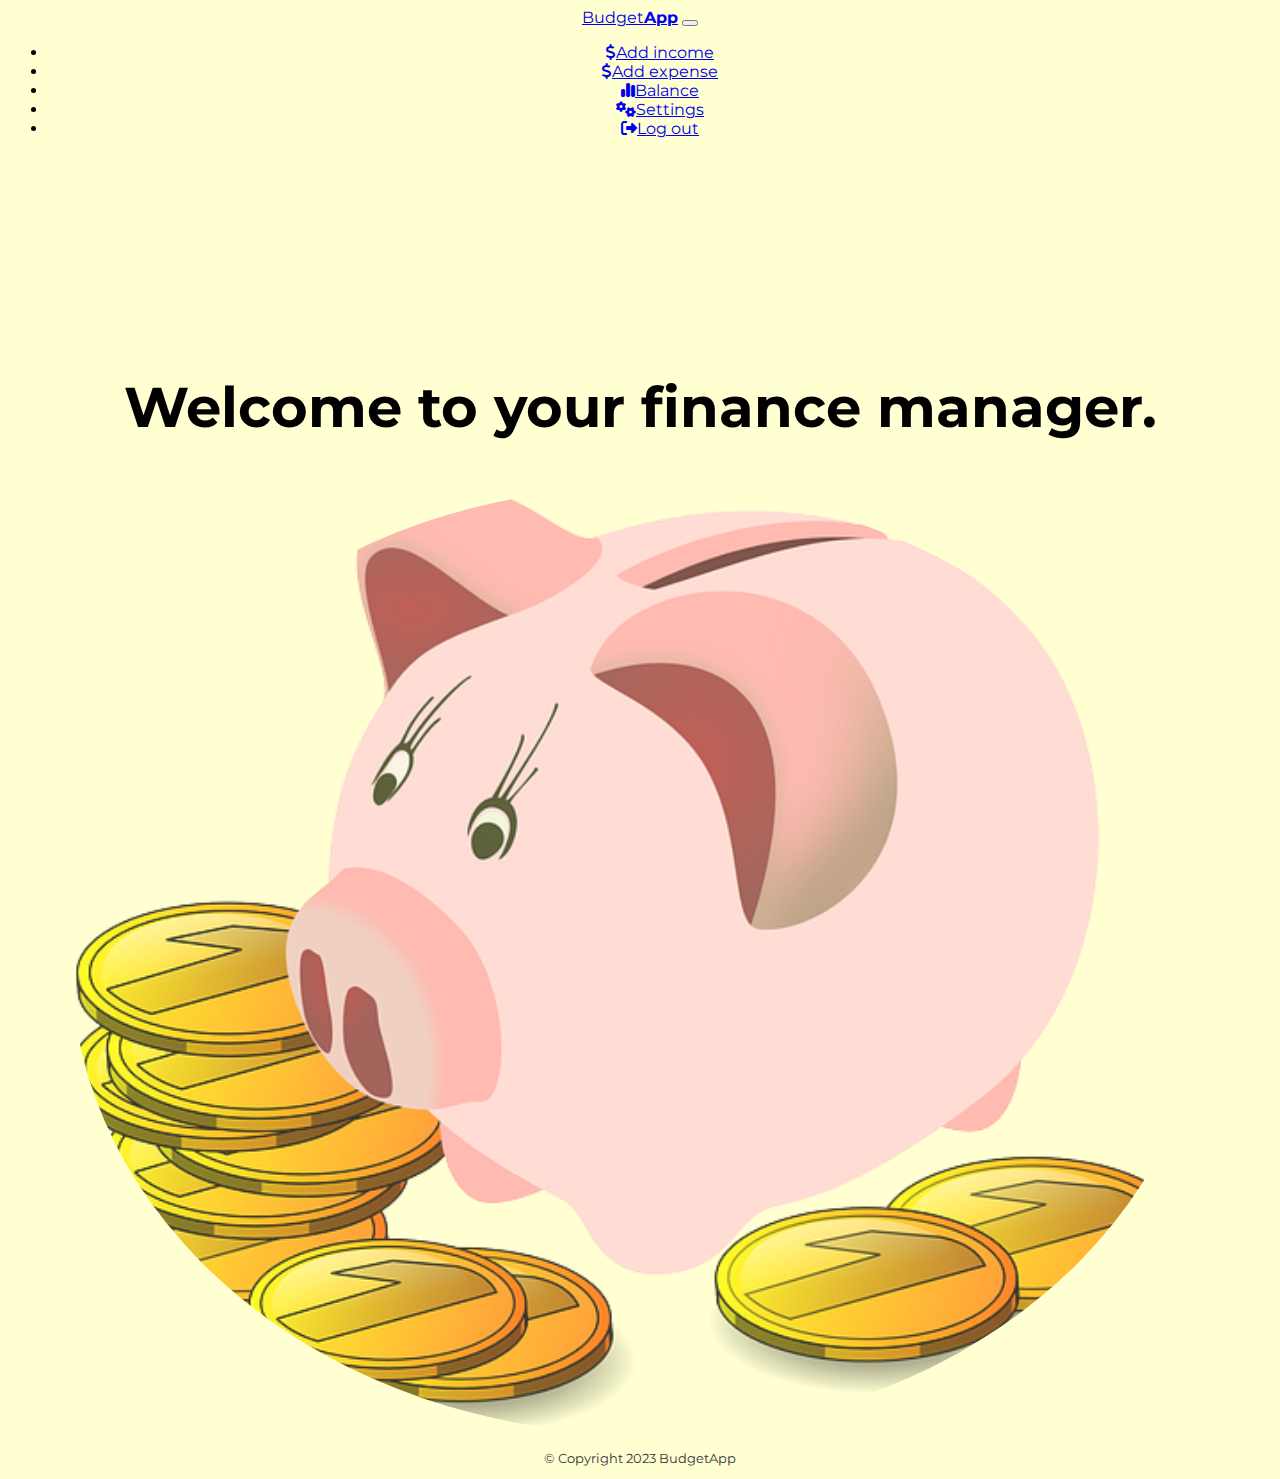
<file: index.html>
<!DOCTYPE html>
<html lang="en">
<head>
  <meta charset="UTF-8">
  <meta http-equiv="X-UA-Compatible" content="IE=edge">
  <meta name="viewport" content="width=device-width, initial-scale=1.0">

  <title>BudgetApp</title>

  <link rel="preconnect" href="https://fonts.googleapis.com">
  <link rel="preconnect" href="https://fonts.gstatic.com" crossorigin>
  <link href="https://fonts.googleapis.com/css2?family=Montserrat:wght@100;400;900&family=Ubuntu:wght@300;400;700&display=swap" rel="stylesheet">

  <link href="https://cdn.jsdelivr.net/npm/bootstrap@5.3.0-alpha1/dist/css/bootstrap.min.css" rel="stylesheet" integrity="sha384-GLhlTQ8iRABdZLl6O3oVMWSktQOp6b7In1Zl3/Jr59b6EGGoI1aFkw7cmDA6j6gD" crossorigin="anonymous">


  <link rel="stylesheet" href="css/all.min.css">
  <link rel="stylesheet" href="css/style.css">

</head>
<body>
  <main>
  <section>
    <div class="container-fluid">
      <nav class="navbar navbar-expand-lg navbar-light">
     
        <a class="navbar-brand" href="#">Budget<strong>App</strong></a>
        <button class="navbar-toggler " type="button" data-bs-toggle="collapse" data-bs-target="#navbarSupportedContent" aria-controls="navbarSupportedContent" aria-expanded="false" aria-label="Toggle navigation">
          <span class="navbar-toggler-icon"></span>
        </button>

        <div class="collapse navbar-collapse" id="navbarSupportedContent">
          <ul class="navbar-nav ms-auto">
            <li class="nav-item">
              <a class="nav-link navtext"  href="#"><i class="fa-solid fa-dollar-sign"></i>Add income</a>
            </li>
            <li class="nav-item">
              <a class="nav-link navtext" href="#"><i class="fa-solid fa-dollar-sign"></i>Add expense</a>
            </li>
            <li class="nav-item">
              <a class="nav-link navtext" href="#"> <i class="fa-solid fa-chart-simple"></i>Balance </a>
            </li>
            <li class="nav-item">
              <a class="nav-link navtext" href="#"><i class="fa-solid fa-gears"></i>Settings </a>
            </li>
            <li class="nav-item">
              <a class="nav-link navtext" href="#"><i class="fa-solid fa-right-from-bracket"></i>Log out </a>
            </li>
          </ul>
        </div>
      </nav>

      <div class="row ">
        <div class="col-lg-6">
          <h1 class="big-heading">Welcome to your finance manager.</h1>
        </div>
        <div class="col-lg-6">
          <img class="title-image" src="img/savings-box-g20e3369bd_640.png" alt="piggy-bank" >
        </div>
      </div>

    </div>
  </section>
  </main>



  <!-- Footer -->
  <footer id="footer">

    <div class="container-fluid">
      <p>© Copyright 2023 BudgetApp</p>
    </div>

  </footer>

  <script src="https://cdn.jsdelivr.net/npm/bootstrap@5.3.0-alpha1/dist/js/bootstrap.bundle.min.js" integrity="sha384-w76AqPfDkMBDXo30jS1Sgez6pr3x5MlQ1ZAGC+nuZB+EYdgRZgiwxhTBTkF7CXvN" crossorigin="anonymous"></script>

</body>
</html>
</file>
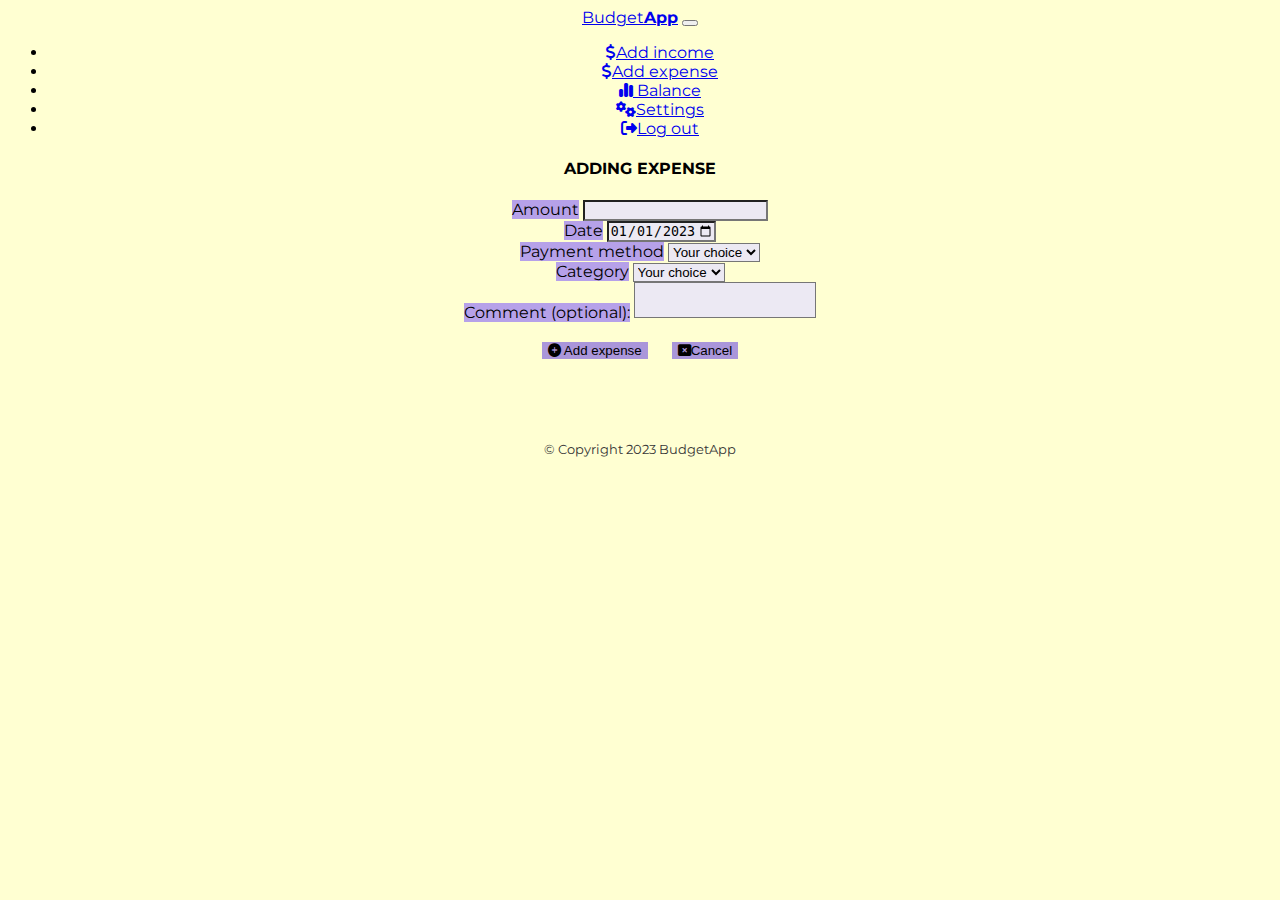
<file: add_expense.html>
<!DOCTYPE html>
<html lang="en">
<head>
  <meta charset="UTF-8">
  <meta http-equiv="X-UA-Compatible" content="IE=edge">
  <meta name="viewport" content="width=device-width, initial-scale=1.0">

  <title>BudgetApp</title>

  <link rel="preconnect" href="https://fonts.googleapis.com">
  <link rel="preconnect" href="https://fonts.gstatic.com" crossorigin>
  <link href="https://fonts.googleapis.com/css2?family=Montserrat:wght@100;400;900&family=Ubuntu:wght@300;400;700&display=swap" rel="stylesheet">

  <link href="https://cdn.jsdelivr.net/npm/bootstrap@5.3.0-alpha1/dist/css/bootstrap.min.css" rel="stylesheet" integrity="sha384-GLhlTQ8iRABdZLl6O3oVMWSktQOp6b7In1Zl3/Jr59b6EGGoI1aFkw7cmDA6j6gD" crossorigin="anonymous">


  <link rel="stylesheet" href="css/all.min.css">
  <link rel="stylesheet" href="css/style.css">

</head>
<body>
  <main>
  <section >
    <div class="container-fluid ">
      <nav class="navbar navbar-expand-lg navbar-light">
     
        <a class="navbar-brand" href="#">Budget<strong>App</strong></a>
        <button class="navbar-toggler " type="button" data-bs-toggle="collapse" data-bs-target="#navbarSupportedContent" aria-controls="navbarSupportedContent" aria-expanded="false" aria-label="Toggle navigation">
          <span class="navbar-toggler-icon"></span>
        </button>

        <div class="collapse navbar-collapse" id="navbarSupportedContent">
          <ul class="navbar-nav ms-auto">
            <li class="nav-item">
              <a class="nav-link navtext"  href="#"><i class="fa-solid fa-dollar-sign"></i>Add income</a>
            </li>
            <li class="nav-item">
              <a class="nav-link navtext" href="#"><i class="fa-solid fa-dollar-sign"></i>Add expense</a>
            </li>
            <li class="nav-item">
              <a class="nav-link navtext" href="#"><i class="fa-solid fa-chart-simple"></i> Balance </a>
            </li>
            <li class="nav-item">
              <a class="nav-link navtext" href="#"><i class="fa-solid fa-gears"></i>Settings </a>
            </li>
            <li class="nav-item">
              <a class="nav-link navtext" href="#"><i class="fa-solid fa-right-from-bracket"></i>Log out </a>
            </li>
          </ul>
        </div>
      </nav>

      <div class="row mt-5">
        <h4>ADDING EXPENSE</h4>

        <div class="col-xs-8 col-md-8 col-lg-6 m-auto ">
         <form action="#">
          <div class="input-group m-3">
            <span class="input-group-text">Amount</span>
              <input type="number" class="form-control" aria-label="Amount (to the nearest dollar)" min="0.01" step="0.01">
          </div> 

          <div class="input-group m-3 ">
            <span class="input-group-text">Date</span>
              <input id="startDate" class="form-control" type="date" value="2023-01-01" min="2023-01-01" max="2040-01-01">
          </div>

          <div class="input-group m-3">
            <label class="input-group-text" for="inputGroupSelect">Payment method</label>
              <select class="form-select" id="inputGroupSelect">
              <option selected>Your choice</option>
              <option value="1">cash</option>
              <option value="2">credit card</option>
              <option value="3">debit card</option>
              </select>
          </div>

          <div class="input-group m-3">
            <label class="input-group-text" for="inputGroupCategory">Category</label>
              <select class="form-select" id="inputGroupCategory">
                <option selected>Your choice</option>
                <option value="1">house</option>
                <option value="2">health</option>
                <option value="3">food</option>
                <option value="4">rent</option>
                <option value="5">loan</option>
                <option value="6">car</option>
                <option value="7">leisure</option>
                <option value="8">clothes</option>
              </select>
          </div>
                    
          <div class="input-group m-3">
            <span class="input-group-text">Comment (optional):</span>
              <textarea class="form-control" aria-label="With textarea"></textarea>
          </div>
          
          <button class="btn btn-dark btn-md sign-button" type="submit">
            <i class="fa-solid fa-circle-plus p-1"></i> Add expense
          </button>
        
          <button class="btn btn-dark btn-md sign-button" type="submit">
            <i class="fa-solid fa-rectangle-xmark p-1"></i>Cancel
          </button>

         </form>
        </div>
      </div>

    </div>
  </section>
  </main>



  <!-- Footer -->
  <footer id="footer">

    <div class="container-fluid">
      <p>© Copyright 2023 BudgetApp</p>
    </div>

  </footer>

  <script src="https://cdn.jsdelivr.net/npm/bootstrap@5.3.0-alpha1/dist/js/bootstrap.bundle.min.js" integrity="sha384-w76AqPfDkMBDXo30jS1Sgez6pr3x5MlQ1ZAGC+nuZB+EYdgRZgiwxhTBTkF7CXvN" crossorigin="anonymous"></script>

</body>
</html>
</file>
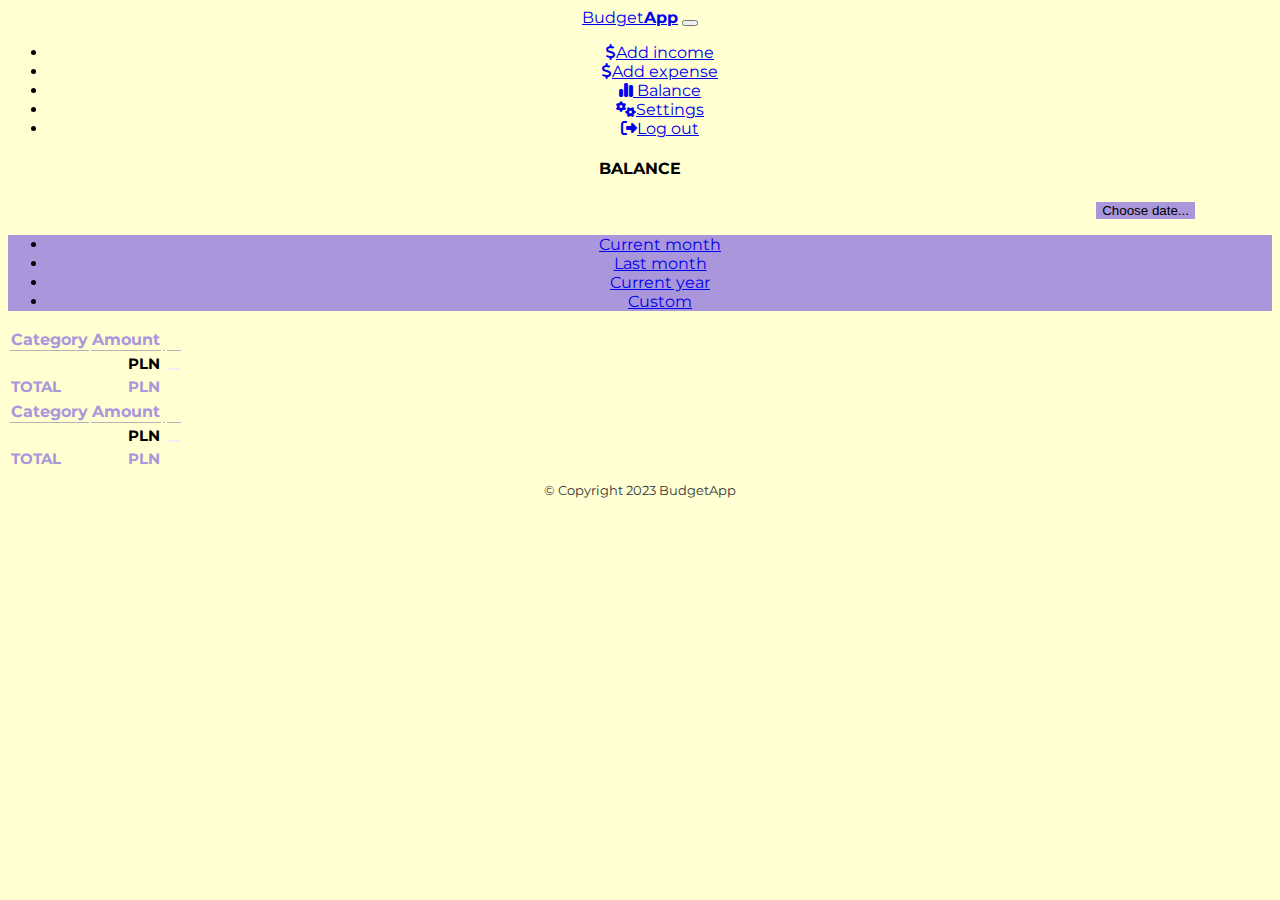
<file: balance.html>
<!DOCTYPE html>
<html lang="en">
<head>
  <meta charset="UTF-8">
  <meta http-equiv="X-UA-Compatible" content="IE=edge">
  <meta name="viewport" content="width=device-width, initial-scale=1.0">

  <title>BudgetApp</title>

  <link rel="preconnect" href="https://fonts.googleapis.com">
  <link rel="preconnect" href="https://fonts.gstatic.com" crossorigin>
  <link href="https://fonts.googleapis.com/css2?family=Montserrat:wght@100;400;900&family=Ubuntu:wght@300;400;700&display=swap" rel="stylesheet">

  <link href="https://cdn.jsdelivr.net/npm/bootstrap@5.3.0-alpha1/dist/css/bootstrap.min.css" rel="stylesheet" integrity="sha384-GLhlTQ8iRABdZLl6O3oVMWSktQOp6b7In1Zl3/Jr59b6EGGoI1aFkw7cmDA6j6gD" crossorigin="anonymous">

  <link rel="stylesheet" href="css/all.min.css">
  <link rel="stylesheet" href="css/style.css">

</head>
<body>
  <main>
  <section >
    <div class="container-fluid">
      <nav class="navbar navbar-expand-lg navbar-light">
     
        <a class="navbar-brand" href="#">Budget<strong>App</strong></a>
        <button class="navbar-toggler " type="button" data-bs-toggle="collapse" data-bs-target="#navbarSupportedContent" aria-controls="navbarSupportedContent" aria-expanded="false" aria-label="Toggle navigation">
          <span class="navbar-toggler-icon"></span>
        </button>

        <div class="collapse navbar-collapse" id="navbarSupportedContent">
          <ul class="navbar-nav ms-auto">
            <li class="nav-item">
              <a class="nav-link navtext"  href="#"><i class="fa-solid fa-dollar-sign"></i>Add income</a>
            </li>
            <li class="nav-item">
              <a class="nav-link navtext" href="#"><i class="fa-solid fa-dollar-sign"></i>Add expense</a>
            </li>
            <li class="nav-item">
              <a class="nav-link navtext" href="#"><i class="fa-solid fa-chart-simple"></i> Balance </a>
            </li>
            <li class="nav-item">
              <a class="nav-link navtext" href="#"><i class="fa-solid fa-gears"></i>Settings </a>
            </li>
            <li class="nav-item">
              <a class="nav-link navtext" href="#"><i class="fa-solid fa-right-from-bracket"></i>Log out </a>
            </li>
          </ul>
        </div>
      </nav>

      <div class="mt-5">
        <h4>BALANCE</h4> 
      </div>
      <div class="dropdown ">
        <button class="btn btn-secondary dropdown-toggle dropdown-button" type="button" data-bs-toggle="dropdown" aria-expanded="false">
         Choose date...
        </button>
        <ul class="dropdown-menu">
          <li><a class="dropdown-item" href="#">Current month</a></li>
          <li><a class="dropdown-item" href="#">Last month</a></li>
          <li><a class="dropdown-item" href="#">Current year</a></li>
          <li><a class="dropdown-item" href="#">Custom</a></li>
        </ul>
      </div>

      <div class="row justify-content-center" id="tables"> 
 
        <div class="table-responsive col-md-6" id="table-incomes">
          <table class="table-sm col-lg-10 mx-auto my-2">
            <thead class="thead-dark">
              <tr>
                <th class="category">Category</th>
                <th class="amount">Amount</th>
                <th></th>
                <th></th>
              </tr>
            </thead>
                                              
              <tr class="summary header">
                <td class="category"></td>
                <td class="sum">PLN</td>
                <td></td>								
                <td>
                <button class="btn dropdown-toggle disabled"></button>
                </td>
              </tr>
              <tr class="summary">
                <td class="total">TOTAL</td>
                <td class="sum">PLN</td>
                <td></td>
                <td></td>
             </tr>  
          </table>  
        </div>
    
        <div class="table-responsive col-md-6" id="table-expenses">
          <table class="table-sm col-lg-10 mx-auto my-2">
            <thead class="thead-dark">
              <tr>
                <th class="category">Category</th>
                <th class="amount">Amount</th>
                <th></th>
                <th></th>
              </tr>
            </thead>
                                              
              <tr class="summary header">
                <td class="category"></td>
                <td class="sum">PLN</td>
                <td></td>								
                <td>
                <button class="btn dropdown-toggle disabled"></button>
                </td>
              </tr>
              <tr class="summary">
                <td class="total">TOTAL</td>
                <td class="sum">PLN</td>
                <td></td>
                <td></td>
             </tr>  
          </table>  
        </div>
        
      </div>  

    </div>
  </section>
  </main>

  <!-- Footer -->
  <footer id="footer">

    <div class="container-fluid">
      <p>© Copyright 2023 BudgetApp</p>
    </div>

  </footer>

  <script src="https://cdn.jsdelivr.net/npm/bootstrap@5.3.0-alpha1/dist/js/bootstrap.bundle.min.js" integrity="sha384-w76AqPfDkMBDXo30jS1Sgez6pr3x5MlQ1ZAGC+nuZB+EYdgRZgiwxhTBTkF7CXvN" crossorigin="anonymous"></script>

</body>
</html>
</file>
<file: css/style.css>
body{
  font-family: 'Montserrat';  
  text-align: center;
  background-color: #ffffD2;
}

h1,h2,h3,h4,h5,h6 { 
  font-family: 'Montserrat';
  font-weight: bold;
}

.big-heading{
  font-size: 3.5rem;  
  line-height: 1.5; 
  text-align: center; 
  padding-top: 15%;
}

.title-image{
  width: 90%;
  border-radius: 100%;
  opacity: 80%;
}

.navtext:hover{
  color: #aa96da;
}

.input-group-text{
  background-color: #b6a1e9;
}

.form-control,.form-select{
  background-color: #ece9f3;
  
}

textarea {
  resize: none;
}

.sign-button{
  margin: 20px 10px 70px 10px;
  background-color: #aa96da;
  border: none;

}

.sign-button:hover{
  margin: 20px 10px 70px 10px;
  background-color: #ece9f3;
  border: #aa96da;
  color:#aa96da

}

th {
  text-align: left;
  overflow: hidden;
  overflow-wrap: normal;
  border-bottom: 1px solid #b3b3b3;
}

td {
  text-align: left;
  font-size: 0.85em;
  border-right: 1px solid #b3b3b3;
}

tr {
  display: none;
}

tr.header {
  display: table-row;
  cursor: pointer;
}

tr.summary > td {
  font-size: 0.95em;
  font-weight: 700;
  border: none;
}

.amount,
td.sum {
  text-align: right;
}

tr:last-child {
  color: #aa96da;
  display: table-row !important;
}

.dropdown-toggle{
  border: none;
}



.dropdown-button{
  background-color: #aa96da;
  text-align: right;
  position: relative;
  left: 40%;

}

.dropdown-button:hover {
  background-color: #ece9f3;
  color:#aa96da
}

.dropdown-button:focus {
  background-color: #ece9f3;
  color:#aa96da
}

.dropdown-menu{
  background-color: #aa96da;
}

.dropdown-item:hover{
  color: #aa96da;
  background-color: #ece9f3;
}

#footer{
  font-size: 0.8rem;
  color: #363636;
}


@media(max-width: 767px){

  .dropdown-button{
  position: static;
  }

}
</file>
